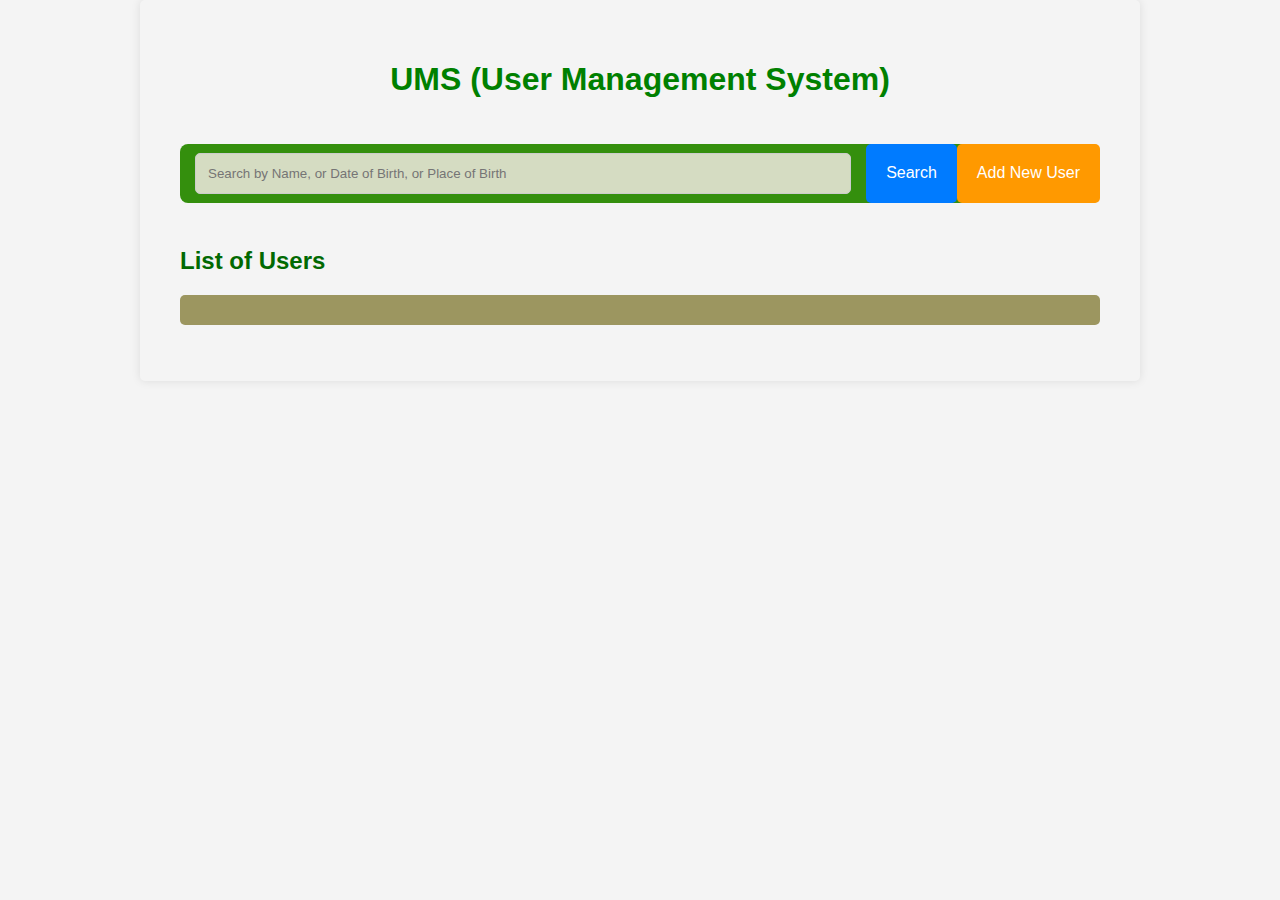
<file: index.html>
<!DOCTYPE html>
<html lang="en">
  <head>
    <meta charset="UTF-8" />
    <meta name="viewport" content="width=device-width, initial-scale=1.0" />
    <title>User Management System UMS</title>
    <link rel="stylesheet" href="./assets/css/style.css" />
  </head>
  <body>
    <div class="container">
      <h1>UMS (User Management System)</h1>

      <!-- Search Section -->
      <div class="search-section">
        <input
          type="text"
          id="searchInput"
          placeholder="Search by Name, or Date of Birth, or Place of Birth"
        />
        <button id="searchBtn">Search</button>
        <button id="addUserBtn">Add New User</button>
      </div>

      <!-- User List -->
      <div id="userListSection">
        <h2>List of Users</h2>
        <ul id="userList"></ul>
      </div>

      <!-- User Form -->
      <div id="userFormSection" class="hidden">
        <h2>New User (Fill up the form)</h2>
        <form id="userForm">
          <!-- Personal Background -->
          <fieldset class="formBackgroundOdd">
            <legend class="legend">Personal Background:</legend>
            <label for="name">Name:</label>
            <input type="text" id="name" required /><br />

            <label for="dob">Date of Birth:</label>
            <input type="date" id="dob" required /><br />

            <label for="birthPlace">Place of Birth:</label>
            <input type="text" id="birthPlace" required /><br />

            <label for="id">ID (NRC):</label>
            <input type="text" id="id" required /><br />

            <label for="fatherName">Father's Name:</label>
            <input type="text" id="fatherName" required /><br />

            <label for="motherName">Mother's Name:</label>
            <input type="text" id="motherName" required /><br />
          </fieldset>

          <!-- Educational Background -->
          <fieldset class="formBackgroundEven">
            <legend class="legend">Educational Background:</legend>
            <label for="highestEducation">Highest Education:</label>
            <input type="text" id="highestEducation" /><br />

            <label for="certifications">Previous Certifications:</label>
            <input type="text" id="certifications" /><br />

            <label for="projects">Upcoming Projects:</label>
            <input type="text" id="projects" /><br />

            <label for="skills">Interests and Skills:</label>
            <input type="text" id="skills" /><br />
          </fieldset>

          <!-- Travel -->
          <fieldset class="formBackgroundOdd">
            <legend class="legend">Places:</legend>
            <label for="previousPlaces">Previous Address:</label>
            <input type="text" id="previousPlaces" /><br />

            <label for="previousPlaces">Current Address:</label>
            <input type="text" id="newPlace" /><br />

            <label for="arrivalDate">Started Date At:</label>
            <input type="date" id="arrivalDate" /><br />

            <label for="reason">Reason for Moving:</label>
            <input type="text" id="reason" /><br />
          </fieldset>

          <!-- Position -->
          <fieldset class="formBackgroundEven">
            <legend class="legend">Position:</legend>
            <label for="currentPosition">Current Position:</label>
            <input type="text" id="currentPosition" /><br />

            <label for="previousPositions">Previous Positions:</label>
            <input type="text" id="previousPositions" /><br />
          </fieldset>

          <!-- Ordination -->
          <fieldset class="formBackgroundOdd">
            <legend class="legend">Ordination:</legend>
            <label for="higherOrdination">Date of Higher Ordination:</label>
            <input type="date" id="higherOrdination" /><br />

            <label for="noviceOrdination">Date of Novice Ordination:</label>
            <input type="date" id="noviceOrdination" /><br />

            <label for="instructorName">Name of Instructor:</label>
            <input type="text" id="instructorName" /><br />

            <label for="supervisorName">Name of Supervisor:</label>
            <input type="text" id="supervisorName" /><br />

            <label for="ordinationPlace">Name of Ordination Place:</label>
            <input type="text" id="ordinationPlace" /><br />

            <label for="supportedMonks">Number of Supported Monks:</label>
            <input type="number" id="supportedMonks" /><br />

            <label for="monkhoodTime">Time of Becoming Monkhood:</label>
            <input type="text" id="monkhoodTime" /><br />

            <label for="supporterNames">Name of Supporter(s):</label>
            <input type="text" id="supporterNames" /><br />
          </fieldset>

          <!-- Contact -->
          <fieldset class="formBackgroundEven">
            <legend class="legend">Contact:</legend>
            <label for="email">Email:</label>
            <input type="email" id="email" required /><br />

            <label for="phone">Phone:</label>
            <input type="tel" id="phone" required /><br />

            <label for="github">GitHub:</label>
            <input type="text" id="github" /><br />
          </fieldset>

          <!-- Image -->
          <fieldset class="formBackgroundOdd">
            <legend class="legend">Upload Image:</legend>
            <input
              type="file"
              id="userImage"
              name="userImage"
              accept="image/*"
            />
          </fieldset>

          <!-- Memo -->
          <fieldset class="formBackgroundEven">
            <legend class="legend">Memo:</legend>
            <label for="socialRate">Memo:</label>
            <input
              type="text"
              id="socialRate"
              placeholder="Enter your memo here"
            /><br />
          </fieldset>

          <button type="submit">Submit</button>
          <button type="button" id="cancelBtn">Cancel</button>
        </form>
      </div>
    </div>

    <script src="./assets/js/script.js"></script>
  </body>
</html>
</file>
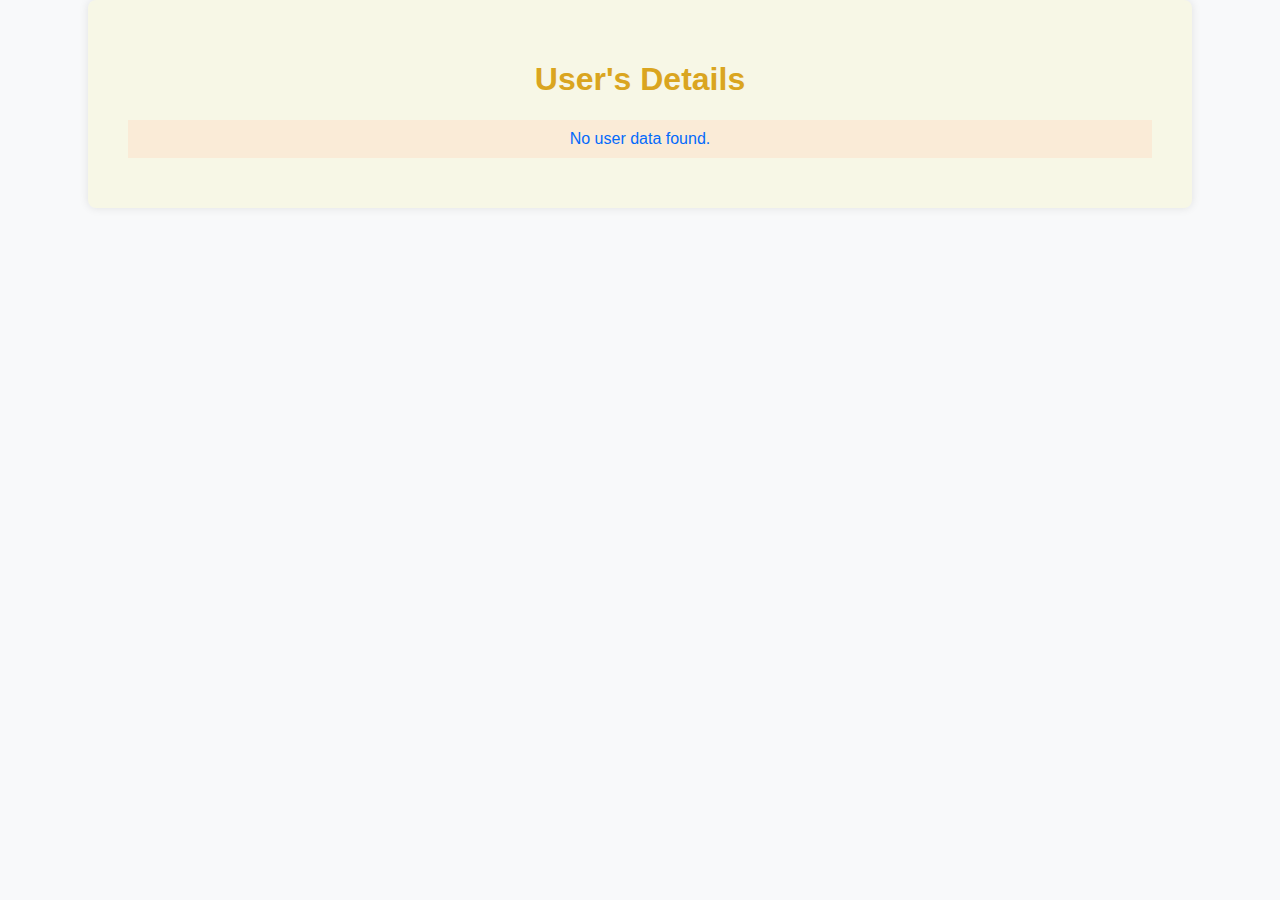
<file: assets/public/userDetails.html>
<!DOCTYPE html>
<html lang="en">
  <head>
    <meta charset="UTF-8" />
    <meta name="viewport" content="width=device-width, initial-scale=1.0" />
    <title>User Details</title>
    <link rel="stylesheet" href="../css/userDetails.css" />
  </head>
  <body>
    <div class="container">
      <h1>User's Details</h1>
      <div id="userDetails" class="info">
        <!-- User details will be injected here -->
      </div>
    </div>
    <script>
      document.addEventListener("DOMContentLoaded", function () {
        // Get user data from localStorage
        const user = JSON.parse(localStorage.getItem("user"));

        // Display user data
        if (user) {
          const userDetails = document.getElementById("userDetails");
          userDetails.innerHTML = `
          <h3>${user.name}'s Image:</h3>
          <img src="../images/${user.image}" alt="User Image">
          <table class="formBackgroundOdd">
            <h3>Personal Background:</h3>
            <tr><td class="th">Name:</td><td class="td">${user.name}</td></tr>
            <tr><td class="th">Date of Birth:</td><td class="td">${user.dob}</td></tr>
            <tr><td class="th">Place of Birth:</td><td class="td">${user.birthPlace}</td></tr>
            <tr><td class="th">ID (NRC):</td><td class="td">${user.id}</td></tr>
            <tr><td class="th">Father's Name:</td><td class="td">${user.fatherName}</td></tr>
            <tr><td class="th">Mother's Name:</td><td class="td">${user.motherName}</td></tr>
          </table>

          <h3>Educational Background:</h3>
          <table class="formBackgroundEven">
            <tr><td class="th">Highest Education:</td><td class="td">${user.highestEducation}</td></tr>
            <tr><td class="th">Certifications:</td><td class="td">${user.certifications}</td></tr>
            <tr><td class="th">Projects:</td><td class="td">${user.projects}</td></tr>
            <tr><td class="th">Skills:</td><td class="td">${user.skills}</td></tr>
          </table>

          <h3>Places:</h3>
          <table class="formBackgroundOdd">
            <tr><td class="th">Previous Address:</td><td class="td">${user.previousPlaces}</td></tr>
            <tr><td class="th">Arrival Date:</td><td class="td">${user.arrivalDate}</td></tr>
            <tr><td class="th">Reason for Moving:</td><td class="td">${user.reason}</td></tr>
          </table>

          <h3>Position:</h3>
          <table class="formBackgroundEven">
            <tr><td class="th">Current Position:</td><td class="td">${user.currentPosition}</td></tr>
            <tr><td class="th">Previous Positions:</td><td class="td">${user.previousPositions}</td></tr>
          </table>

          <h3>Ordination:</h3>
          <table class="formBackgroundOdd">
            <tr><td class="th">Higher Ordination Date:</td><td class="td">${user.higherOrdination}</td></tr>
            <tr><td class="th">Novice Ordination Date:</td><td class="td">${user.noviceOrdination}</td></tr>
            <tr><td class="th">Instructor Name:</td><td class="td">${user.instructorName}</td></tr>
            <tr><td class="th">Supervisor Name:</td><td class="td">${user.supervisorName}</td></tr>
            <tr><td class="th">Ordination Place:</td><td class="td">${user.ordinationPlace}</td></tr>
            <tr><td class="th">Supported Monks:</td><td class="td">${user.supportedMonks}</td></tr>
            <tr><td class="th">Time of Becoming Monkhood:</td><td class="td">${user.monkhoodTime}</td></tr>
            <tr><td class="th">Supporter Names:</td><td class="td">${user.supporterNames}</td></tr>
          </table>

          <h3>Contact:</h3>
          <table class="formBackgroundEven">
            <tr><td class="th">Email:</td><td class="td">${user.email}</td></tr>
            <tr><td class="th">Phone:</td><td class="td">${user.phone}</td></tr>
            <tr><td class="th">GitHub:</td><td class="td">${user.github}</td></tr>
          </table>

          <h3>Memo:</h3>
          <p>${user.memo}</p>
      `;
        } else {
          document.getElementById("userDetails").innerHTML =
            "<p>No user data found.</p>";
        }
      });
    </script>
  </body>
</html>
</file>
<file: assets/css/style.css>
* {
  box-sizing: border-box;
}

body {
  font-family: Arial, sans-serif;
  margin: 0;
  padding: 0;
  background-color: #f4f4f4;
}

.container {
  max-width: 1000px;
  margin: 0 auto;
  padding: 40px;
  /* background-color: white; */
  border-radius: 5px;
  box-shadow: 0 0 10px rgba(0, 0, 0, 0.1);
  /* background-color: #ccc; */
}

h1 {
  text-align: center;
  color: green;
  padding-bottom: 24px;
}

h2{
  color: rgb(2, 105, 2);
  padding-top: 24px;
}

.search-section {
  display: flex;
  background-color: #348f0d;
  justify-content: space-between;
  margin-bottom: 20px;
  border-radius: 8px;
}

#searchInput {
  flex: 1;
  padding: 12px;
  background-color: #e6e3d4e8;
  border-radius: 5px;
  margin: 9px 15px;
}

#searchBtn {
  background-color: #007bff;
  &:hover{
    color: rgba(255, 255, 255, 0.779);
  }
}
#addUserBtn {
  background-color: #ff9900;
  &:hover{
    color: rgba(255, 255, 255, 0.779);
  }
}
button {
  padding: 5px 20px;
  background-color: #007bffd3;
  color: white;
  border: none;
  border-radius: 5px;
  cursor: pointer;
  font-size: 16px;
}

/* button:hover {
  background-color: #0056b3;
} */

.hidden {
  display: none;
}

fieldset {
  margin-bottom: 20px;
  padding: 10px;
  border: 1px solid #ccc;
  border-radius: 5px;
}

legend {
  padding: 0 10px;
  font-weight: bold;
}

input {
  background-color: #eeeeee;
}

.formBackgroundOdd {
  background-color: rgba(88, 205, 251, 0.553);
  padding: 10px;
}

.formBackgroundEven {
  background-color: rgba(251, 220, 97, 0.553);
  padding: 10px;
}

.legend {
  background-color: rgba(136, 228, 221, 0.931);
  padding: 10px 25px;
  border-radius: 7px;
  color: green;
}

label {
  display: block;
  margin-bottom: 5px;
}

input[type="text"],
input[type="date"],
input[type="email"],
input[type="tel"],
input[type="number"],
input[type="file"] {
  width: 100%;
  padding: 8px;
  margin-bottom: 10px;
  border: 1px solid #ccc;
  border-radius: 4px;
}

input[type="text"]:focus {
  border-color: #007bffa0;
  outline: none;
}

ul {
  list-style-type: none;
  padding: 15px;
  background-color: #716818ac;
  border-radius: 5px;
}

li {
  background-color: #f9f9f9;
  margin-bottom: 10px;
  padding: 10px;
  border: 1px solid #ccc;
  border-radius: 5px;
  cursor: pointer;
}

li:hover {
  background-color: #e9e9e9;
}
</file>
<file: assets/css/userDetails.css>
/* styles.css */

/* General styles */
body {
  font-family: Arial, sans-serif;
  background-color: #f8f9fa;
  margin: 20px;
  color: #333;
  margin: 0;
  padding: 0;
}

/* Container for user details */
.container {
  /* max-width: 800px; */
  width: 80%;
  margin: 0 auto;
  padding: 40px;
  background-color: #f8e40614; /* White background for container */
  box-shadow: 0 0 10px rgba(0, 0, 0, 0.1); /* Subtle shadow */
  border-radius: 8px; /* Rounded corners */
}

h1 {
  text-align: center;
  color: goldenrod;
}

h2 {
  color: goldenrod;
  text-align: center;
  font-size: 2.2rem;
}

h3 {
  color: #029413;
  font-size: 20px;
  text-align: left;
  margin-top: 40px;
}

table {
  width: 100%;
  border-collapse: collapse;
  background-color: #ffffff;
  border: 1px solid #ddd;
}

caption {
  font-weight: bold;
  color: #34495e;
  margin-bottom: 30px;
  font-size: 20px;
}

th,
td {
  padding: 7px;
  border: 1px solid #ddd;
  text-align: left;
  vertical-align: top;
}

.info h3 {
  border-bottom: 2px solid #ddd;
  padding-bottom: 5px;
  margin-bottom: 10px;
}

p {
  margin: 10px 0;
  text-align: center;
  padding: 10px;
  color: rgb(3, 106, 251);
  background-color: antiquewhite;
}

.th {
  color: #0345d3db; /* Blue background for table headers */
  /* color: white; */
  width: 35%;
}

.td {
  color: #8f02a8cd; /* Light background color for table cells */
  width: 65%;
}

/* Styling for Image */
img {
  max-width: 240px;
  height: auto;
  box-shadow: 1px 3px 7px #121212;
  /* border: 2px solid #ddd; */
  border-radius: 8px;
  display: block;
  margin: 20px auto;
}

table.formBackgroundOdd {
  background-color: #fcc92278;
}

table.formBackgroundOdd th,
table.formBackgroundOdd td {
  /* border: 1px solid #b0bec5; */
  padding: 12px;
}

table.formBackgroundEven {
  background-color: #0dc9f868;
}

table.formBackgroundEven th,
table.formBackgroundEven td {
  /* border: 1px solid #b0bec5; */
  padding: 12px;
}
</file>
